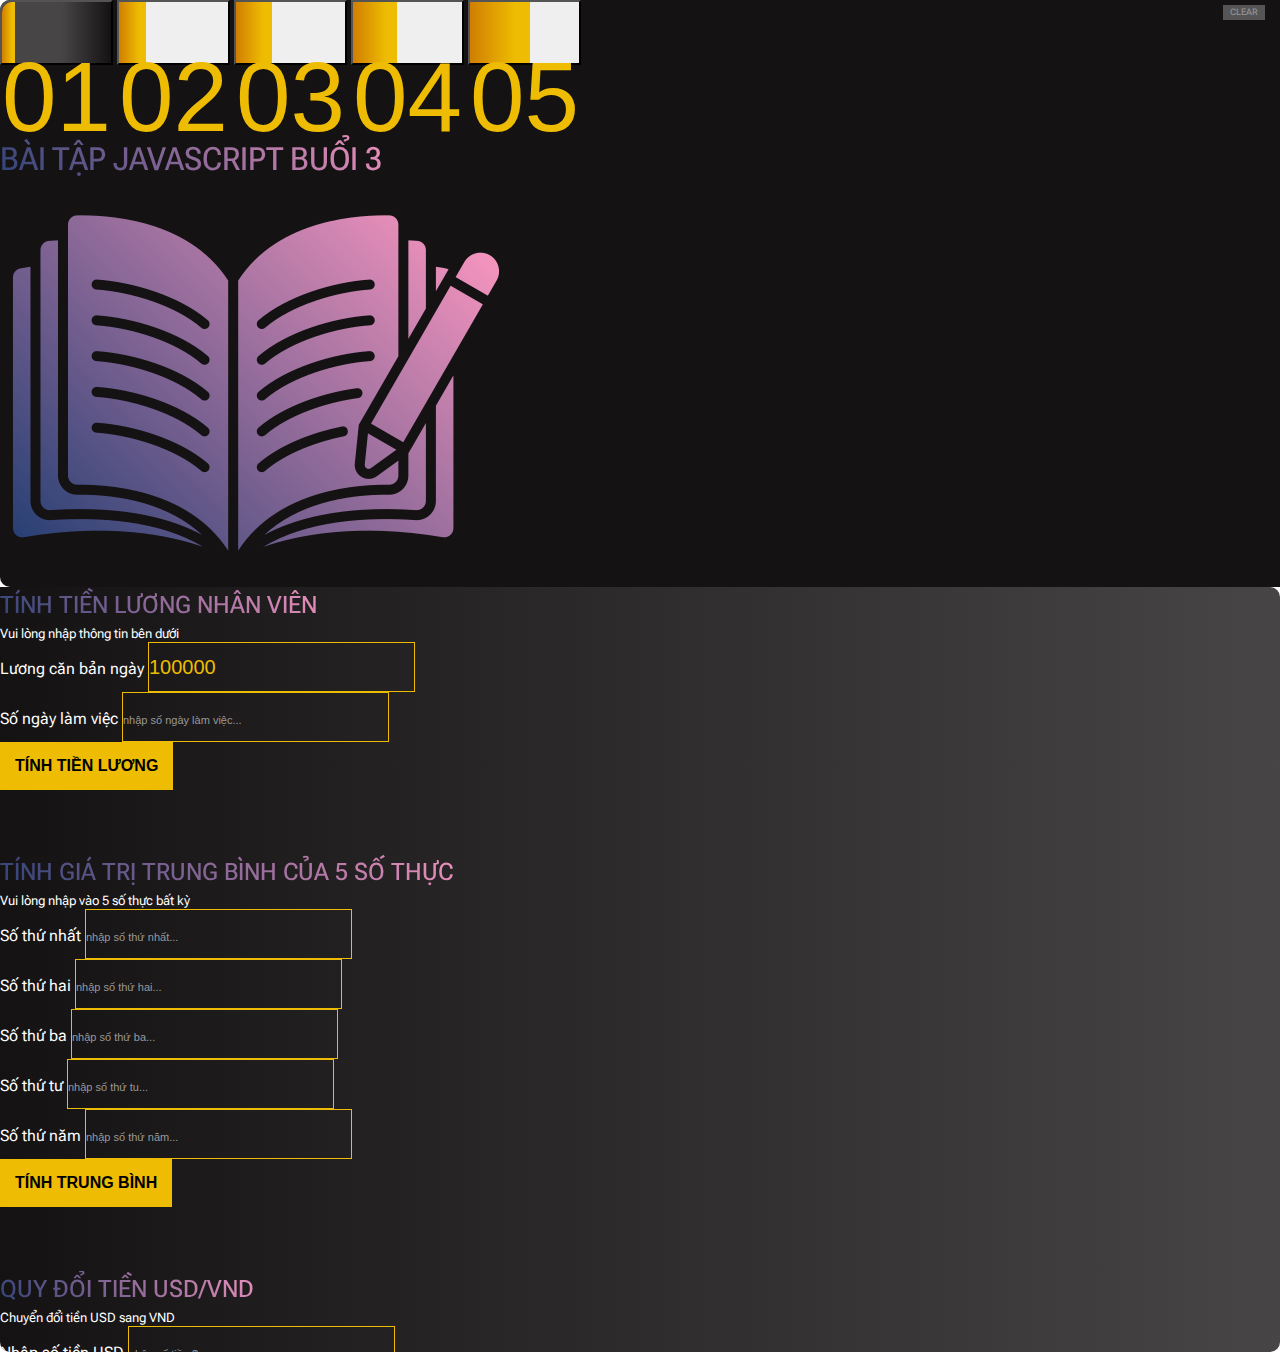
<file: BC68_baitapjs-buoi3_HuuCong/index.html>
<!DOCTYPE html>
<html lang="en">
  <head>
    <title>Bài tập js Cơn bản :: BC68-Bùi Hữu Công</title>
    <!-- Required meta tags -->
    <meta charset="utf-8" />
    <meta
      name="viewport"
      content="width=device-width, initial-scale=1, shrink-to-fit=no"
    />

    <!-- Bootstrap CSS v5.2.1 -->
    <link
      href="https://cdn.jsdelivr.net/npm/bootstrap@5.3.2/dist/css/bootstrap.min.css"
      rel="stylesheet"
      integrity="sha384-T3c6CoIi6uLrA9TneNEoa7RxnatzjcDSCmG1MXxSR1GAsXEV/Dwwykc2MPK8M2HN"
      crossorigin="anonymous"
    />
    <!-- google fonts -->
    <link rel="preconnect" href="https://fonts.googleapis.com" />
    <link rel="preconnect" href="https://fonts.gstatic.com" crossorigin />
    <link
      href="https://fonts.googleapis.com/css2?family=Oswald:wght@200..700&family=Roboto+Flex:opsz,wght@8..144,100..1000&display=swap"
      rel="stylesheet"
    />
    <!-- my css -->
    <link rel="stylesheet" href="./css/style.css" />
  </head>

  <body>
    <header>
      <!-- Header -->
    </header>
    <section>
      <div class="container">
        <div class="row pt-5 d-flex">
          <div class="d-md-flex align-items-start">
            <div
              class="col-md-2 flex-md-column justify-content-center py-4 py-sm-0 nav nav-pills"
              id="v-pills-tab"
              role="tablist"
              aria-orientation="vertical"
            >
              <button
                class="nav-link active"
                id="v-pills-bai01-tab"
                data-bs-toggle="pill"
                data-bs-target="#v-pills-bai01"
                type="button"
                role="tab"
                aria-controls="v-pills-bai01"
                aria-selected="true"
              >
                <span><i class="percent per-20"></i>01</span>
              </button>
              <button
                class="nav-link"
                id="v-pills-bai02-tab"
                data-bs-toggle="pill"
                data-bs-target="#v-pills-bai02"
                type="button"
                role="tab"
                aria-controls="v-pills-bai02"
                aria-selected="false"
              >
                <span><i class="percent per-40"></i>02</span>
              </button>
              <button
                class="nav-link"
                id="v-pills-bai03-tab"
                data-bs-toggle="pill"
                data-bs-target="#v-pills-bai03"
                type="button"
                role="tab"
                aria-controls="v-pills-bai03"
                aria-selected="false"
              >
                <span><i class="percent per-60"></i>03</span>
              </button>
              <button
                class="nav-link"
                id="v-pills-bai04-tab"
                data-bs-toggle="pill"
                data-bs-target="#v-pills-bai04"
                type="button"
                role="tab"
                aria-controls="v-pills-bai04"
                aria-selected="false"
              >
                <span><i class="percent per-80"></i>04</span>
              </button>
              <button
                class="nav-link"
                id="v-pills-bai05-tab"
                data-bs-toggle="pill"
                data-bs-target="#v-pills-bai05"
                type="button"
                role="tab"
                aria-controls="v-pills-bai05"
                aria-selected="false"
              >
                <span><i class="percent per-100"></i>05</span>
              </button>

              <div class="row justify-content-center p-0 m-0">
                <h1 class="fs-5 mt-2 mt-md-5 px-3 text-center col-md-9">
                  BÀI TẬP JAVASCRIPT BUỔI 3
                </h1>
                <img
                  src="./img/lesson.png"
                  alt=""
                  class="w-50 m-auto pb-3 col-md-3 d-md-block d-none"
                />
              </div>
            </div>
            <div
              class="col-md-10 tab-content ps-sm-5 px-3 py-3"
              id="v-pills-tabContent"
            >
              <!-- bài 1 -->
              <div
                class="tab-pane fade show active"
                id="v-pills-bai01"
                role="tabpanel"
                aria-labelledby="v-pills-bai01-tab"
                tabindex="0"
              >
                <h2>TÍNH TIỀN LƯƠNG NHÂN VIÊN</h2>
                <small>Vui lòng nhập thông tin bên dưới</small>

                <div class="row mt-5">
                  <div class="col-md-6 mb-4 position-relative">
                    <label for="" class="form-label"
                      >Lương căn bản ngày
                      <span
                        class="btn btnClear ms-3"
                        onclick="xoaForm('#luongCanBan','#v-pills-bai01 .result')"
                        >clear</span
                      ></label
                    >
                    <span id="numberLuongCB" class="number"
                      ><i class="increase">+</i><i class="decrease">-</i
                      ><input
                        type="text"
                        class="form-control"
                        name=""
                        id="luongCanBan"
                        aria-describedby="helpId"
                        placeholder="nhập lương căn bản mới..."
                        value="100000"
                    /></span>
                  </div>

                  <div class="col-md-6 mb-4 position-relative">
                    <label for="" class="form-label">Số ngày làm việc </label>
                    <span id="numberNgayLam" class="number"
                      ><i class="increase">+</i><i class="decrease">-</i>
                      <input
                        type="text"
                        class="form-control"
                        name=""
                        id="soNgayLam"
                        aria-describedby="helpId"
                        placeholder="nhập số ngày làm việc..."
                    /></span>
                    <span
                      class="btn btnClear ms-3"
                      onclick="xoaForm('#soNgayLam','#v-pills-bai01 .result')"
                      >clear</span
                    >
                  </div>
                  <div class="my-md-5 my-3 ps-3 pe-lg-3 col-md-3 m-md-auto">
                    <button id="btnTinhTienLuong" class="btn">
                      tính tiền lương
                    </button>
                  </div>
                  <p class="result col-md-9 my-md-5 my-3 text-center fs-5">
                    Tổng tiền lương nhân viên tháng này:<br />
                    <span class="salary fs-2">100.000 đ</span>
                  </p>
                </div>
              </div>
              <!-- bài 2 -->
              <div
                class="tab-pane fade"
                id="v-pills-bai02"
                role="tabpanel"
                aria-labelledby="v-pills-bai02-tab"
                tabindex="0"
              >
                <h2>TÍNH GIÁ TRỊ TRUNG BÌNH CỦA 5 SỐ THỰC</h2>
                <small>Vui lòng nhập vào 5 số thực bất kỳ </small>
                <div class="row mt-5">
                  <!-- item -->
                  <div class="col-lg-4 col-md-6 mb-4 position-relative">
                    <label for="" class="form-label">Số thứ nhất </label>
                    <span id="numberSoThuNhat" class="number"
                      ><i class="increase">+</i><i class="decrease">-</i
                      ><input
                        type="text"
                        class="form-control"
                        id="soThuNhat"
                        placeholder="nhập số thứ nhất..."
                        onchange="checkInputNumber('soThuNhat')"
                    /></span>
                    <span
                      class="btn btnClear ms-3"
                      onclick="xoaForm('#soThuNhat','#v-pills-bai02 .result')"
                      >clear</span
                    >
                  </div>

                  <!-- item -->
                  <div class="col-lg-4 col-md-6 mb-4 position-relative">
                    <label for="" class="form-label">Số thứ hai </label>
                    <span id="numberSoThuHai" class="number"
                      ><i class="increase">+</i><i class="decrease">-</i
                      ><input
                        type="text"
                        class="form-control"
                        id="soThuHai"
                        placeholder="nhập số thứ hai..."
                        onchange="checkInputNumber('soThuHai')"
                    /></span>
                    <span
                      class="btn btnClear ms-3"
                      onclick="xoaForm('#soThuHai','#v-pills-bai02 .result')"
                      >clear</span
                    >
                  </div>

                  <!-- item -->
                  <div class="col-lg-4 col-md-6 mb-4 position-relative">
                    <label for="" class="form-label">Số thứ ba </label>
                    <span id="numberSoThuBa" class="number"
                      ><i class="increase">+</i><i class="decrease">-</i
                      ><input
                        type="text"
                        class="form-control"
                        id="soThuBa"
                        placeholder="nhập số thứ ba..."
                        onchange="checkInputNumber('soThuBa')"
                    /></span>
                    <span
                      class="btn btnClear ms-3"
                      onclick="xoaForm('#soThuBa','#v-pills-bai02 .result')"
                      >clear</span
                    >
                  </div>

                  <!-- item -->
                  <div class="col-lg-4 col-md-6 mb-4 position-relative">
                    <label for="" class="form-label">Số thứ tư </label>
                    <span id="numberSoThuTu" class="number"
                      ><i class="increase">+</i><i class="decrease">-</i
                      ><input
                        type="text"
                        class="form-control"
                        id="soThuTu"
                        placeholder="nhập số thứ tu..."
                        onchange="checkInputNumber('soThuTu')"
                    /></span>
                    <span
                      class="btn btnClear ms-3"
                      onclick="xoaForm('#soThuTu','#v-pills-bai02 .result')"
                      >clear</span
                    >
                  </div>

                  <!-- item -->
                  <div class="col-lg-4 col-md-6 mb-4 position-relative">
                    <label for="" class="form-label">Số thứ năm </label>
                    <span id="numberSoThuNam" class="number"
                      ><i class="increase">+</i><i class="decrease">-</i
                      ><input
                        type="text"
                        class="form-control"
                        id="soThuNam"
                        placeholder="nhập số thứ năm..."
                        onchange="checkInputNumber('soThuNam')"
                    /></span>
                    <span
                      class="btn btnClear ms-3"
                      onclick="xoaForm('#soThuNam','#v-pills-bai02 .result')"
                      >clear</span
                    >
                  </div>
                </div>
                <!-- row eof -->
                <div class="row">
                  <!-- tính -->
                  <div class="my-md-5 my-3 ps-3 pe-lg-3 col-md-3 m-md-auto">
                    <button id="btnTinhTrungBinh" class="btn">
                      tính trung bình
                    </button>
                  </div>
                  <p class="result col-md-9 my-md-5 my-3 text-center fs-5">
                    Trung bình của 5 số thực:<br />
                    <span class="salary fs-2">25.5</span>
                  </p>
                </div>
              </div>
              <!-- bài 3 -->
              <div
                class="tab-pane fade"
                id="v-pills-bai03"
                role="tabpanel"
                aria-labelledby="v-pills-bai03-tab"
                tabindex="0"
              >
                <h2>QUY ĐỔI TIỀN USD/VND</h2>
                <small>Chuyển đổi tiền USD sang VND</small>
                <div class="row mt-5">
                  <div class="col-md-6 mb-4 position-relative">
                    <label for="" class="form-label">Nhập số tiền USD</label>
                    <span id="numberTienUSD" class="number"
                      ><i class="increase">+</i><i class="decrease">-</i>
                      <input
                        type="text"
                        class="form-control"
                        id="tienUSD"
                        placeholder="nhập số tiền $..."
                    /></span>
                    <span
                      class="btn btnClear ms-3"
                      onclick="xoaForm('#tienUSD','#v-pills-bai03 .result')"
                      >clear</span
                    >
                  </div>

                  <div class="col-md-6 mb-4 position-relative">
                    <label for="" class="form-label"
                      >Tỷ giá USD/VND hiện tại</label
                    >
                    <span id="numberTyGia" class="number"
                      ><i class="increase">+</i><i class="decrease">-</i>
                      <input
                        type="text"
                        class="form-control"
                        id="tyGiaUsdVnd"
                        placeholder="nhập tỷ giá mới..."
                        value="23500"
                    /></span>
                    <span
                      class="btn btnClear ms-3"
                      onclick="xoaForm('#tyGiaUsdVnd','#v-pills-bai03 .result')"
                      >clear</span
                    >
                  </div>
                  <!-- tính -->
                  <div class="my-md-5 my-3 ps-3 pe-lg-3 col-md-3 m-md-auto">
                    <button id="btnQuyDoiTien" class="btn">Quy đổi tiền</button>
                  </div>
                  <p class="result col-md-9 my-md-5 my-3 text-center fs-5">
                    Số tiền VND nhận được:<br />
                    <span class="salary fs-2">47.000đ</span>
                  </p>
                </div>
              </div>
              <!-- bài 4 -->
              <div
                class="tab-pane fade"
                id="v-pills-bai04"
                role="tabpanel"
                aria-labelledby="v-pills-bai04-tab"
                tabindex="0"
              >
                <h2>TÍNH CHU VI, DIỆN TÍCH HÌNH CHỮ NHẬT</h2>
                <small>Nhập các thông số bên dưới</small>

                <div class="row mt-5">
                  <div class="col-md-6 mb-4 position-relative">
                    <label for="" class="form-label"
                      >Chiều dài hình chữ nhật (cm)</label
                    >
                    <span id="numberChieuDai" class="number">
                      <i class="increase">+</i>
                      <i class="decrease">-</i>
                      <input
                        type="text"
                        class="form-control"
                        id="chieuDaiHinhCN"
                        placeholder="nhập chiều dài..."
                        onchange="checkInputNumber('chieuDaiHinhCN')"
                    /></span>
                    <span
                      class="btn btnClear ms-3"
                      onclick="xoaForm2('#chieuRongHinhCN','#v-pills-bai04 #rsDienTich','#v-pills-bai04 #rsChuVi')"
                      >clear</span
                    >
                  </div>
                  <div class="col-md-6 mb-4 position-relative">
                    <label for="" class="form-label"
                      >Chiều rộng hình chữ nhật (cm)</label
                    >
                    <span id="numberChieuRong" class="number">
                      <i class="increase">+</i>
                      <i class="decrease">-</i>
                      <input
                        type="text"
                        class="form-control"
                        id="chieuRongHinhCN"
                        placeholder="nhập chiều rộng..."
                        onchange="checkInputNumber('chieuRongHinhCN')"
                    /></span>
                    <span
                      class="btn btnClear ms-3"
                      onclick="xoaForm2('#chieuRongHinhCN','#v-pills-bai04 #rsDienTich','#v-pills-bai04 #rsChuVi')"
                      >clear</span
                    >
                  </div>
                  <!-- tính -->
                  <div class="my-md-5 my-3 ps-3 pe-lg-3 col-lg-4 m-md-auto">
                    <button id="btnTinhDienTich" class="btn">
                      Tính Diện tích và Chu vi
                    </button>
                  </div>
                  <p
                    id="rsChuVi"
                    class="result col-lg-4 my-lg-5 my-2 text-center fs-5"
                  >
                    Chu vi hình chữ nhật: <br />
                    <span class="salary fs-2">214cm</span>
                  </p>
                  <p
                    id="rsDienTich"
                    class="result col-lg-4 my-lg-5 my-2 text-center fs-5"
                  >
                    Diện tích chữ nhật: <br />
                    <span class="salary fs-2">214cm2</span>
                  </p>
                </div>
              </div>
              <!-- bài 5 -->
              <div
                class="tab-pane fade"
                id="v-pills-bai05"
                role="tabpanel"
                aria-labelledby="v-pills-bai05-tab"
                tabindex="0"
              >
                <h2>TÍNH TỔNG 2 KÝ SỐ</h2>
                <small
                  >Chương trình tính tổng của 2 ký số của 1 số nguyên có 2 chữ
                  số</small
                >

                <div class="row mt-5 align-items-end">
                  <div class="col-md-7 mb-4 position-relative">
                    <label for="" class="form-label">Nhập số nguyên</label>
                    <input
                      type="number"
                      class="form-control"
                      id="soNguyen"
                      placeholder="nhập số nguyên 2 chữ số..."
                    />
                    <span
                      class="btn btnClear ms-3"
                      onclick="xoaForm('#soNguyen','#v-pills-bai05 .result')"
                      >clear</span
                    >
                  </div>

                  <!-- tính -->
                  <div class="col-md-5 pb-4 ps-3 pe-lg-3 text-center">
                    <button id="btnTinhTongKySo" class="btn">
                      Tính tổng ký số
                    </button>
                  </div>
                  <p class="result col-md-7 my-md-5 my-3 text-center fs-5">
                    Tổng hai ký số của số trên<br />
                    <span class="salary fs-2">15</span>
                  </p>
                </div>
              </div>
            </div>
          </div>
        </div>
      </div>
    </section>
    <footer>
      <!-- place footer here -->
    </footer>
    <script
      src="https://cdnjs.cloudflare.com/ajax/libs/jquery/3.7.1/jquery.min.js"
      integrity="sha512-v2CJ7UaYy4JwqLDIrZUI/4hqeoQieOmAZNXBeQyjo21dadnwR+8ZaIJVT8EE2iyI61OV8e6M8PP2/4hpQINQ/g=="
      crossorigin="anonymous"
      referrerpolicy="no-referrer"
    ></script>
    <!-- Bootstrap JavaScript Libraries -->
    <script
      src="https://cdn.jsdelivr.net/npm/@popperjs/core@2.11.8/dist/umd/popper.min.js"
      integrity="sha384-I7E8VVD/ismYTF4hNIPjVp/Zjvgyol6VFvRkX/vR+Vc4jQkC+hVqc2pM8ODewa9r"
      crossorigin="anonymous"
    ></script>

    <script
      src="https://cdn.jsdelivr.net/npm/bootstrap@5.3.2/dist/js/bootstrap.min.js"
      integrity="sha384-BBtl+eGJRgqQAUMxJ7pMwbEyER4l1g+O15P+16Ep7Q9Q+zqX6gSbd85u4mG4QzX+"
      crossorigin="anonymous"
    ></script>
    <!-- my js -->
    <script src="./js/main.js"></script>
  </body>
</html>
</file>
<file: BC68_baitapjs-buoi3_HuuCong/css/style.css>
* {
  margin: 0;
  padding: 0;
  box-sizing: border-box;
}
:root {
  --colorYe: #eebc02;
  --colorYeDark: #d07e01;
  --colorBlueDark: #2e4276;
  --colorVio: #ec90bb;
  --blueGradient: linear-gradient(
    45deg,
    var(--colorBlueDark) 0%,
    var(--colorVio) 100%
  );
}
::-webkit-scrollbar {
  -webkit-appearance: none;
  width: 12px;
  height: 12px;
  background-color: transparent;
}
::-webkit-scrollbar-track {
  background-color: transparent;
  border: 1px solid rgba(200, 200, 200, 0);
}
::-webkit-scrollbar-track:hover {
  background-color: transparent;
  border: 1px solid rgba(200, 200, 200, 0);
}
::-webkit-scrollbar-thumb {
  border-radius: 12px;
  border: 4px solid rgba(255, 255, 255, 0);
  background-clip: content-box;
  background-color: var(--colorYe);
}
::-webkit-scrollbar-thumb:hover {
  border-radius: 12px;
  border: 4px solid rgba(255, 255, 255, 0);
  background-clip: content-box;
  background-color: var(--colorVio);
}
::-webkit-scrollbar-corner {
  background-color: #444;
}
body {
  background: url(https://source.unsplash.com/1600x900/) no-repeat;
  background-size: cover;
  background-position: center;
  height: 100vh;
  font-family: "Roboto Flex", sans-serif;
  font-style: normal;
}
h1,
h2,
h3,
h4,
h5,
h6 {
  color: transparent;
  max-width: fit-content;
  font-weight: 500;
  font-style: normal;
  line-height: 1.5;
  text-transform: uppercase;
  background-color: var(--colorVio);
  background-image: var(--blueGradient);
  background-clip: text;
  -webkit-background-clip: text;
}
#v-pills-tabContent button {
  font-size: 16px;
  font-weight: 600;
  padding: 15px;
  text-transform: uppercase;
  width: fit-content;
  height: max-content;
  background-color: var(--colorYe);
  border: none;
  outline: none;
}
#v-pills-tabContent button:hover {
  background-color: var(--colorYe);
  background-image: var(--blueGradient);
}
#v-pills-tabContent input {
  border-radius: 0;
  border: 1px solid var(--colorYe);
  outline: none;
  background: transparent;
  font-size: 20px;
  color: var(--colorYe);
  height: 50px;
}
#v-pills-tabContent input:focus,
#v-pills-tabContent input:hover {
  outline: none;
  box-shadow: none;
  border-color: var(--colorVio);
  border-style: dotted;
}
#v-pills-tabContent input:disabled {
  color: #555;
  border: 1px solid #555;
}
#v-pills-tabContent input:disabled:hover {
}
.btnClear {
  padding: 3px 7px;
  position: absolute;
  right: 15px;
  top: -5px;
  font-size: 9px;
  text-transform: uppercase;
  line-height: 1;
  color: #999;
  background-color: #555;
  margin-top: 10px;
}
.btnClear:hover {
  border-color: #999;
}
/* ==================== */
#v-pills-tab {
  background-color: #141213;
  border-radius: 10px 0 0 10px;
  /* overflow: hidden; */
}
#v-pills-tab button {
  padding: 0;
  border-radius: 0;
  text-align: left;
  height: 65px;
  /* margin-bottom: 30px; */
}
#v-pills-tab button:last-of-type {
  margin-bottom: 0;
}
.nav-pills .nav-link.active,
.nav-pills .show > .nav-link {
  background-color: #141213;
  background-image: linear-gradient(
    to left,
    #141213 0%,
    #474546 45%,
    #474546 100%
  );
}
#v-pills-tab button span {
  font-size: 98px;
  font-weight: 500;
  line-height: 68px;
  color: var(--colorYe);
}

#v-pills-tab button span .percent {
  display: inline-block;
  background-color: var(--colorYe);
  height: 100%;
  float: left;
  margin-right: -11px;
  background-image: linear-gradient(
    to right,
    var(--colorYeDark) 0%,
    var(--colorYe) 75%,
    var(--colorYe) 100%
  );
}
#v-pills-tab button:first-of-type,
#v-pills-tab button:first-of-type span .percent {
  border-radius: 10px 0 0;
}
/* #v-pills-tab button:last-of-type,
#v-pills-tab button:last-of-type span .percent {
  border-radius: 0 0 0 10px;
} */
.per-20 {
  width: 12%;
}
.per-40 {
  width: 25%;
}
.per-60 {
  width: 33%;
}
.per-80 {
  width: 40%;
}
.per-100 {
  width: 55%;
}
#v-pills-tabContent {
  color: #fff;
  /* border: 2px solid #141213; */
  height: 85vh;
  overflow: auto;
  border-radius: 0 10px 10px 10px;
  background-color: #505455;
  background-image: linear-gradient(to right, #141213 0%, #474546 100%);
}
/* bài tập */
#v-pills-tabContent input::placeholder {
  font-size: 11px;
  color: #999;
}
#v-pills-tabContent span.number .increase,
#v-pills-tabContent span.number .decrease {
  position: absolute;
  right: 25px;
  width: 0px;
  height: 0px;
  border-style: solid;
  font-size: 14px;
  line-height: 15px;
  text-align: center;
  text-indent: -99999px;
  cursor: pointer;
}
#v-pills-tabContent span.number .increase {
  border-width: 0 10px 8px 10px;
  border-color: transparent transparent var(--colorVio) transparent;
  top: 42px;
}
#v-pills-tabContent span.number .increase:hover {
  border-color: transparent transparent var(--colorYe) transparent;
}
#v-pills-tabContent span.number .decrease {
  border-width: 8px 10px 0 10px;
  border-color: var(--colorVio) transparent transparent transparent;
  bottom: 10px;
}
#v-pills-tabContent span.number .decrease:hover {
  border-color: var(--colorYe) transparent transparent transparent;
}
#v-pills-tabContent span.number i {
  opacity: 0;
  transition: all 0.5s;
}
#v-pills-tabContent span.number:hover i {
  opacity: 1;
}
.result {
  line-height: 2;
  opacity: 0;
  transition: all 0.5s;
}
.result .salary {
  color: var(--colorYe);
  padding: 8px 30px;
  border: 1px dotted var(--colorYe);
}
/* Bài 1 */

/* ====================| CSS responsive |================= */
/* `xxl` applies to x-large devices (large desktops, less than 1400px) */
@media screen and (max-width: 1399.98px) {
}

/* `xl` applies to large devices (desktops, less than 1200px) */
@media screen and (max-width: 1199.98px) {
  #v-pills-tab button {
    height: 55px;
  }
  #v-pills-tab button span {
    font-size: 80px;
    line-height: 58px;
  }
}
/* fix home product gallery only */
@media screen and (max-width: 1199.98px) and (min-width: 992px) {
}

/* `lg` applies to medium devices (tablets, less than 992px) */
@media screen and (max-width: 991.98px) {
  .per-20 {
    width: 10%;
  }
  .per-40 {
    width: 13%;
  }
  .per-60 {
    width: 22%;
  }
  .per-80 {
    width: 30%;
  }
  .per-100 {
    width: 32%;
  }
  #v-pills-tabContent #btnTinhDienTich {
    width: 100%;
  }
}
/* `md` applies to small devices (landscape phones, less than 768px) */
@media screen and (max-width: 767.98px) {
  #v-pills-tab {
    border-radius: 10px 10px 0 0;
  }
  #v-pills-tab button span {
    font-size: 40px;
  }
  #v-pills-tab button {
    padding: 10px;
    border-radius: 8px 8px 0 0;
  }
  #v-pills-tab button span .percent {
    background-color: transparent;
    margin-right: 10px;
    width: 0;
    border-radius: 8px 8px 0 0;
  }
  .nav-pills .nav-link.active,
  .nav-pills .show > .nav-link {
    background-color: #141213;
    background-image: linear-gradient(
      to top,
      #141213 0%,
      #474546 45%,
      #474546 100%
    );
  }
  #v-pills-tab button:first-of-type,
  #v-pills-tab button:first-of-type span .percent {
    border-radius: 8px 8px 0 0;
  }
  #v-pills-tabContent {
    border-radius: 0 0 10px 10px;
  }
  #v-pills-tabContent button {
    /* max-width: 100%; */
    width: 100%;
  }
}

/* `sm` applies to x-small devices (portrait phones, less than 576px) */
@media screen and (max-width: 575.98px) {
}
/* fix to xx-small devices */
@media screen and (max-width: 500px) {
}
@media screen and (max-width: 328px) {
}
/* ==================| end CSS responsive |=============== */
</file>
